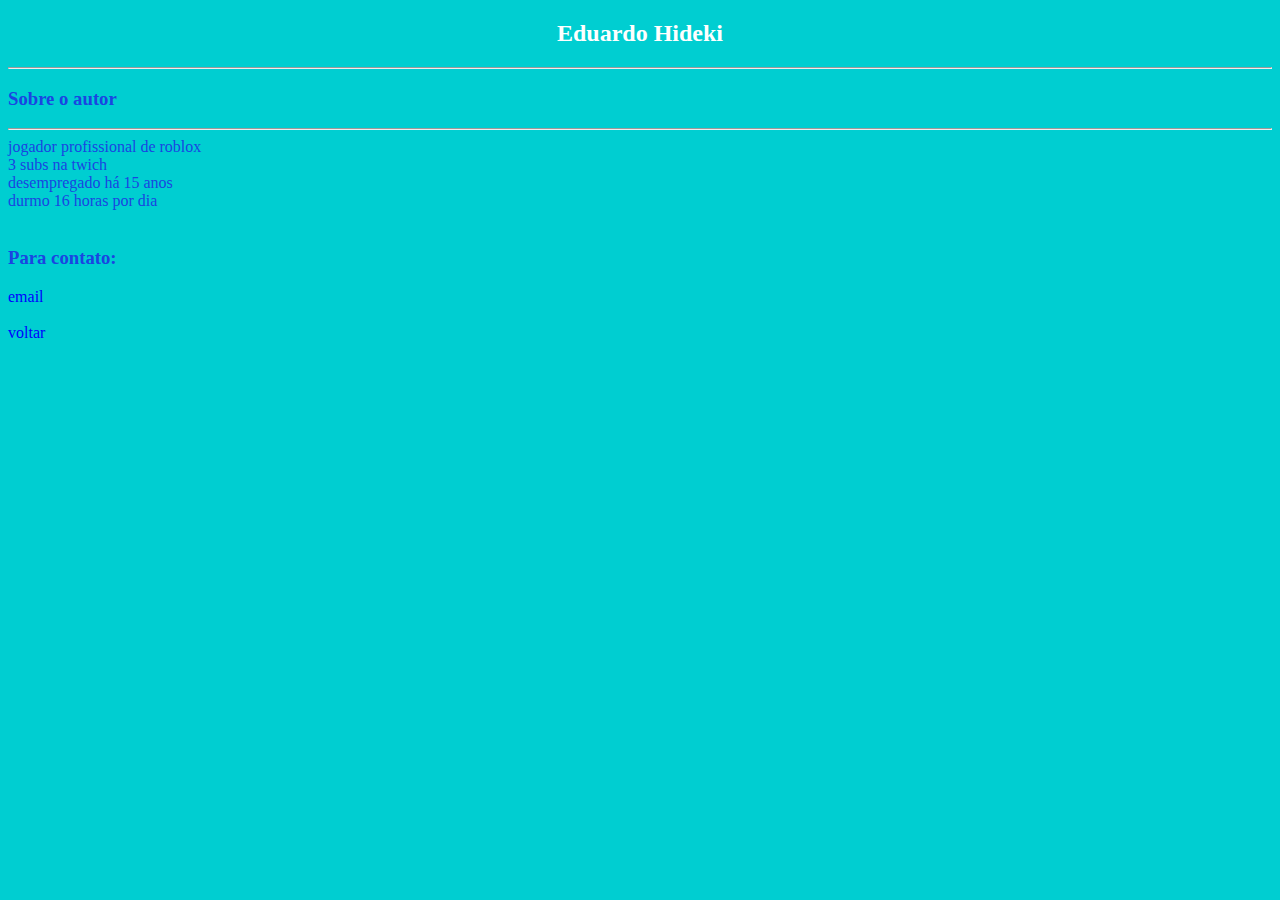
<file: sobre.html>
<!DOCTYPE html>
<html lang="pt-br">
<head>
    <meta charset="UTF-8">
    <meta http-equiv="X-UA-Compatible" content="IE=edge">
    <meta name="viewport" content="width=device-width, initial-scale=1.0">
    <title>Sobre o autor</title>

    <link href="css/sobre.css" rel="stylesheet">
</head>
<body>
    <h2> Eduardo Hideki</h2>
      <hr>
       <h3>Sobre o autor</h3>
        <hr>
         <LI>jogador profissional de roblox</LI>
          <li> 3 subs na twich</li>
           <li> desempregado há 15 anos</li>
            <li> durmo 16 horas por dia </li>
      <BR>
        <h3>Para contato:</h3>
       <a href="mailto:eduardos.hoshino@gmail.com" title= "email pra contato">email</a>
       <br>
       <br>

       <a href="index.html">voltar</a>
</body>
</html>
</file>
<file: css/sobre.css>
h2{
    text-align: center;
    font-family: Cambria, Cochin, Georgia, Times, 'Times New Roman', serif;
    color:rgb(255, 255, 255)
    
}
    body{
        background-color: darkturquoise;
        color: rgb(26, 69, 225);}

    figure{
        text-align: center;}
    a:link{color:blue;text-decoration: none;}
    a:visited{color:blueviolet;text-decoration: none;}
    a:hover{color:aqua;text-decoration: none;}
</file>
